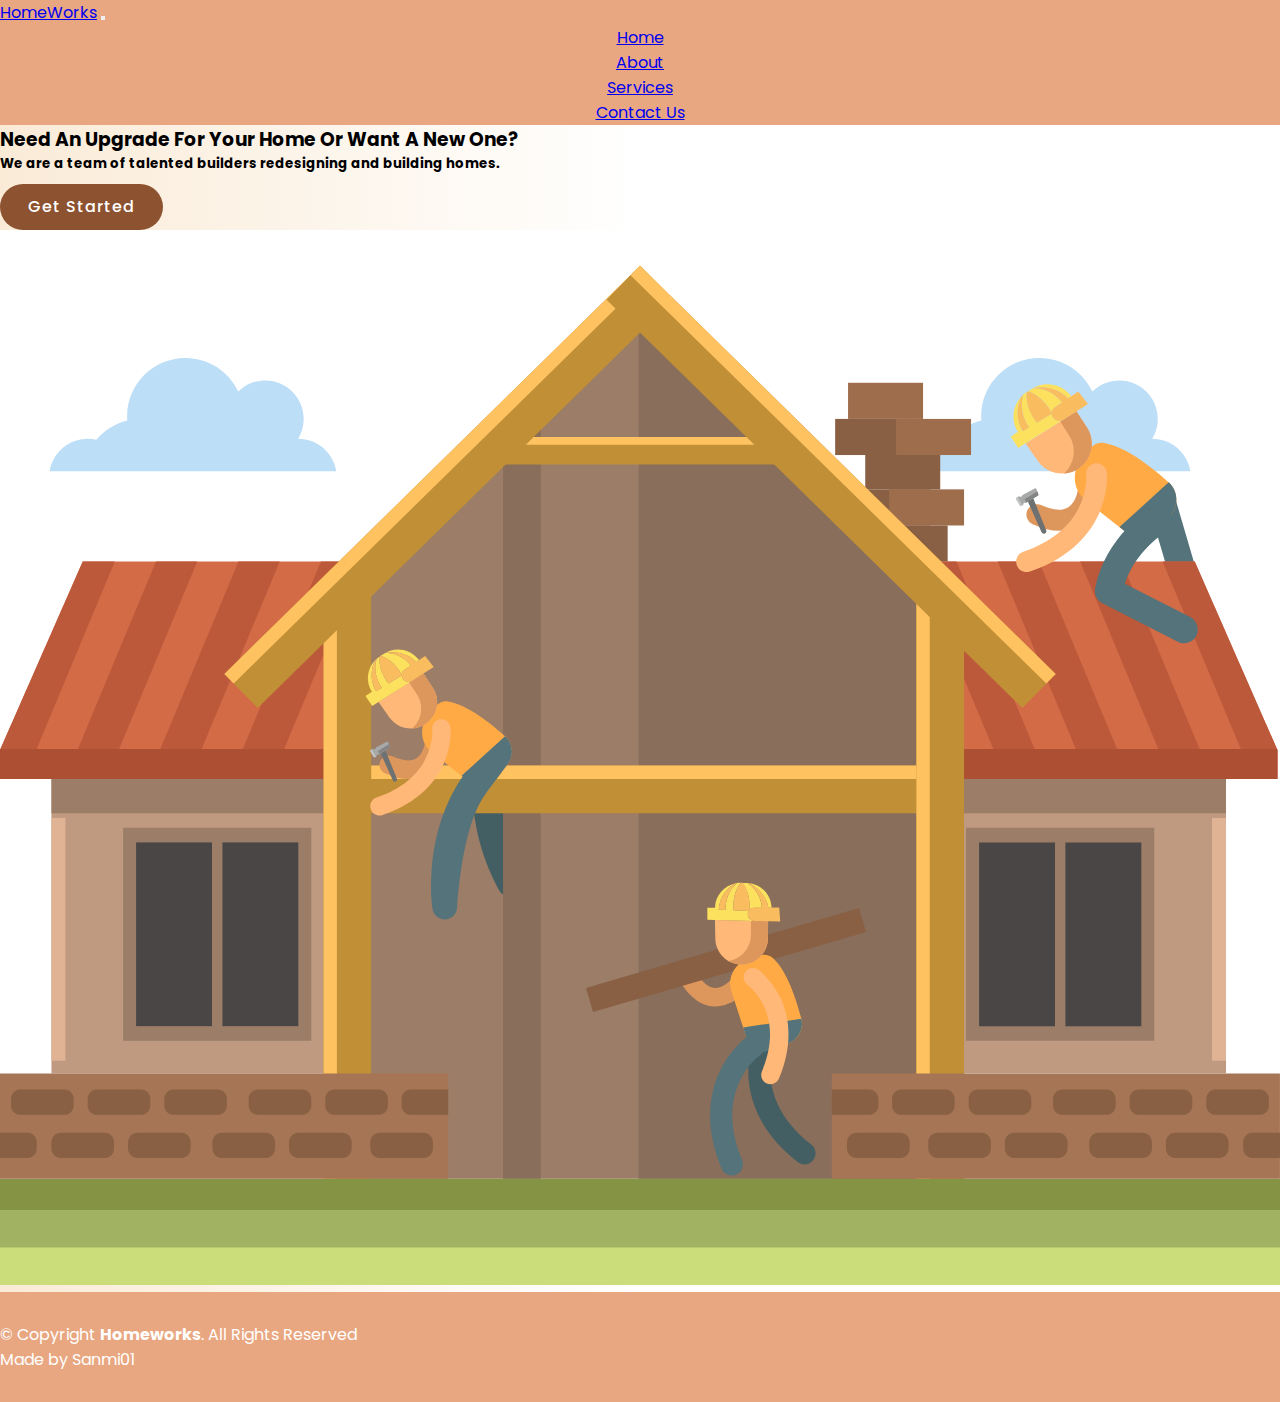
<file: index.html>
<!doctype html>
<html lang="en">
  <head>
    <!-- Required meta tags -->
    <meta charset="utf-8">
    <meta name="viewport" content="width=device-width, initial-scale=1">

    <!-- Bootstrap CSS -->
    <link href="https://cdn.jsdelivr.net/npm/bootstrap@5.1.2/dist/css/bootstrap.min.css" rel="stylesheet" integrity="sha384-uWxY/CJNBR+1zjPWmfnSnVxwRheevXITnMqoEIeG1LJrdI0GlVs/9cVSyPYXdcSF" crossorigin="anonymous">
    <link href="./css/styles.css" rel="stylesheet">

    <title>Homeworks</title>
  </head>
  <body>
    <header>
    <nav class="navbar navbar-expand-lg navbar-light fixed-top py-3" id="mainNav">
      <div class="container-fluid px-4 px-lg-5">
          <a class="navbar-brand" href="./index.html">HomeWorks</a>
          <button class="navbar-toggler navbar-toggler-right" type="button" data-bs-toggle="collapse" data-bs-target="#navbarResponsive" aria-controls="navbarResponsive" aria-expanded="false" aria-label="Toggle navigation"><span class="navbar-toggler-icon"></span></button>
          <div class="collapse navbar-collapse" id="navbarResponsive">
              <ul class="navbar-nav ms-auto my-2 my-lg-0">
                  <li class="nav-item"><a class="nav-link" href="./index.html">Home</a></li>
                  <li class="nav-item"><a class="nav-link" href="./about.html">About</a></li>
                  <li class="nav-item"><a class="nav-link" href="./services.html">Services</a></li>
                  <li class="nav-item"><a class="nav-link" href="./contact.html">Contact Us</a></li>
              </ul>
          </div>
      </div>
  </nav>
  </header>


<section id="hero" class="d-flex align-items-center landing-page-section pb-5 pt-5 min-vh-100">
  <div class="container">
    <div class="row">
      <div class="col-lg-6 d-flex flex-column justify-content-center pt-4 pt-lg-0 order-2 order-lg-1" data-aos="fade-up" data-aos-delay="200">
        <h3 class="m-2">Need An Upgrade For Your Home Or Want A New One?</h3>
        <h5 class="m-2">We are a team of talented builders redesigning and building homes.</h5>
        <div class="d-flex justify-content-center justify-content-lg-start">
          <a href="./about.html" class="btn-get-started">Get Started</a>
        </div>
      </div>
      <div class="col-lg-6 order-1 order-lg-2 hero-img p-md-5" data-aos="zoom-in" data-aos-delay="200">
        <img src="./svg/Renovation vector 4.svg" class="h-auto mw-100 animated" />
      </div>
    </div>
  </div>
</section>

  <footer id="footer" class="">
    <div class="container-fluid footer-bottom d-flex justify-content-between">
      <div class="copyright">
        &copy; Copyright <strong><span>Homeworks</span></strong>. All Rights Reserved
      </div>
      <div class="credits">
        Made by <a href="https://sanmi01.github.io/Portfolio/">Sanmi01</a>
      </div>
    </div>
  </footer>
    <!-- Optional JavaScript; choose one of the two! -->

    <!-- Option 1: Bootstrap Bundle with Popper -->
    <script src="https://cdn.jsdelivr.net/npm/bootstrap@5.1.2/dist/js/bootstrap.bundle.min.js" integrity="sha384-kQtW33rZJAHjgefvhyyzcGF3C5TFyBQBA13V1RKPf4uH+bwyzQxZ6CmMZHmNBEfJ" crossorigin="anonymous"></script>

    <!-- Option 2: Separate Popper and Bootstrap JS -->
    <!--
    <script src="https://cdn.jsdelivr.net/npm/@popperjs/core@2.10.2/dist/umd/popper.min.js" integrity="sha384-7+zCNj/IqJ95wo16oMtfsKbZ9ccEh31eOz1HGyDuCQ6wgnyJNSYdrPa03rtR1zdB" crossorigin="anonymous"></script>
    <script src="https://cdn.jsdelivr.net/npm/bootstrap@5.1.2/dist/js/bootstrap.min.js" integrity="sha384-PsUw7Xwds7x08Ew3exXhqzbhuEYmA2xnwc8BuD6SEr+UmEHlX8/MCltYEodzWA4u" crossorigin="anonymous"></script>
    -->
  </body>
</html>
</file>
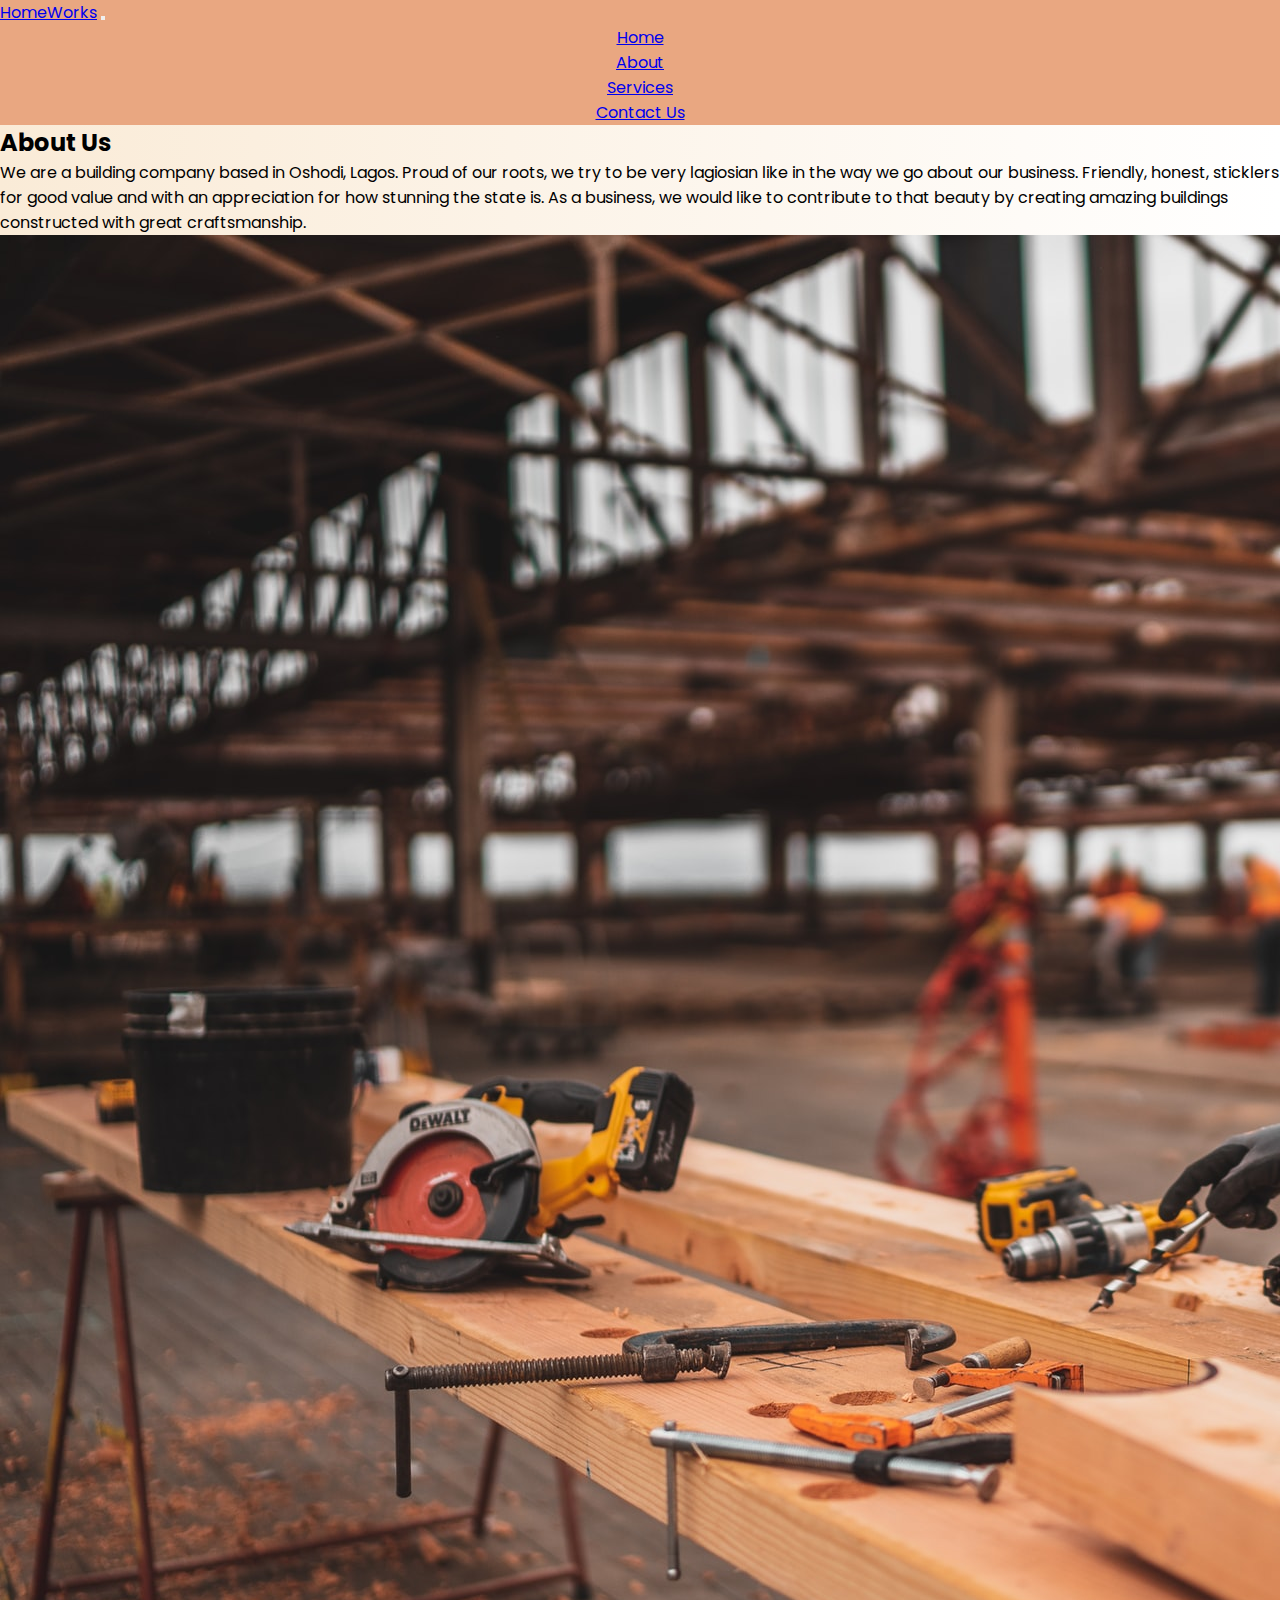
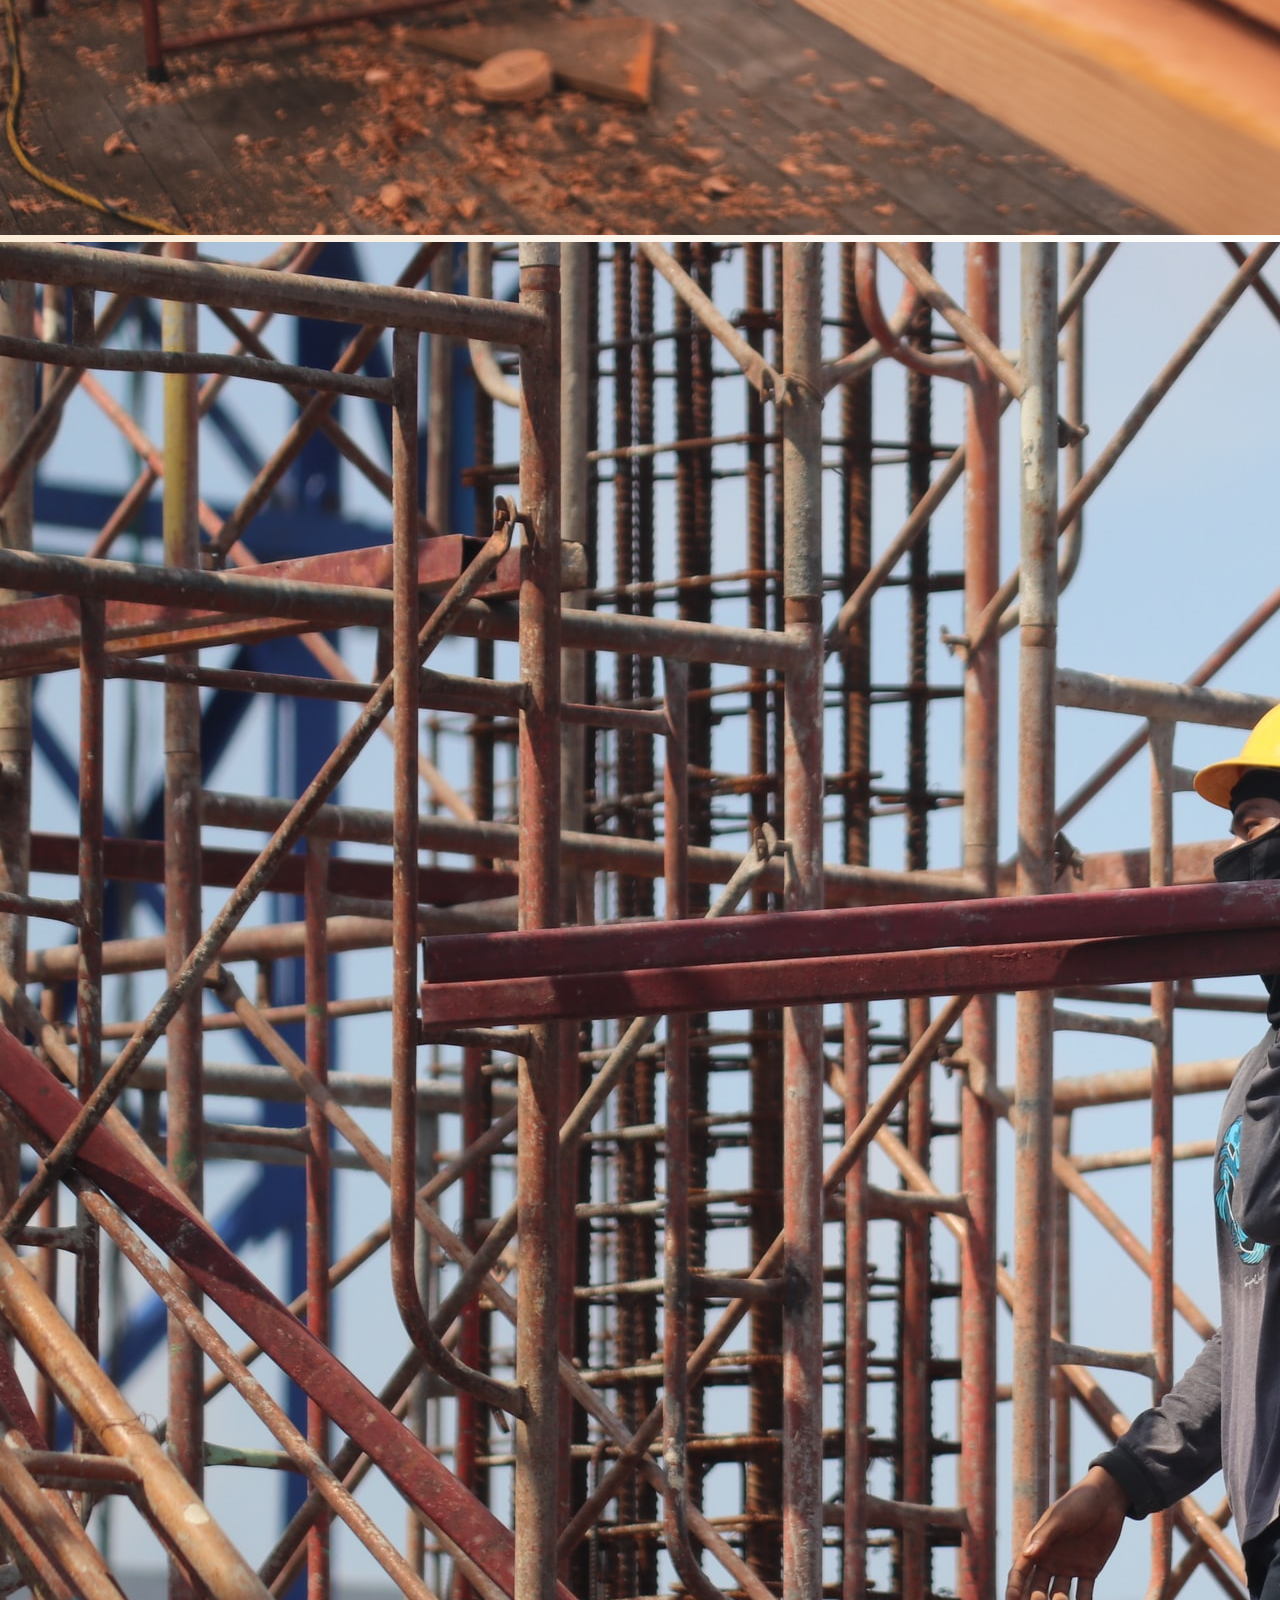
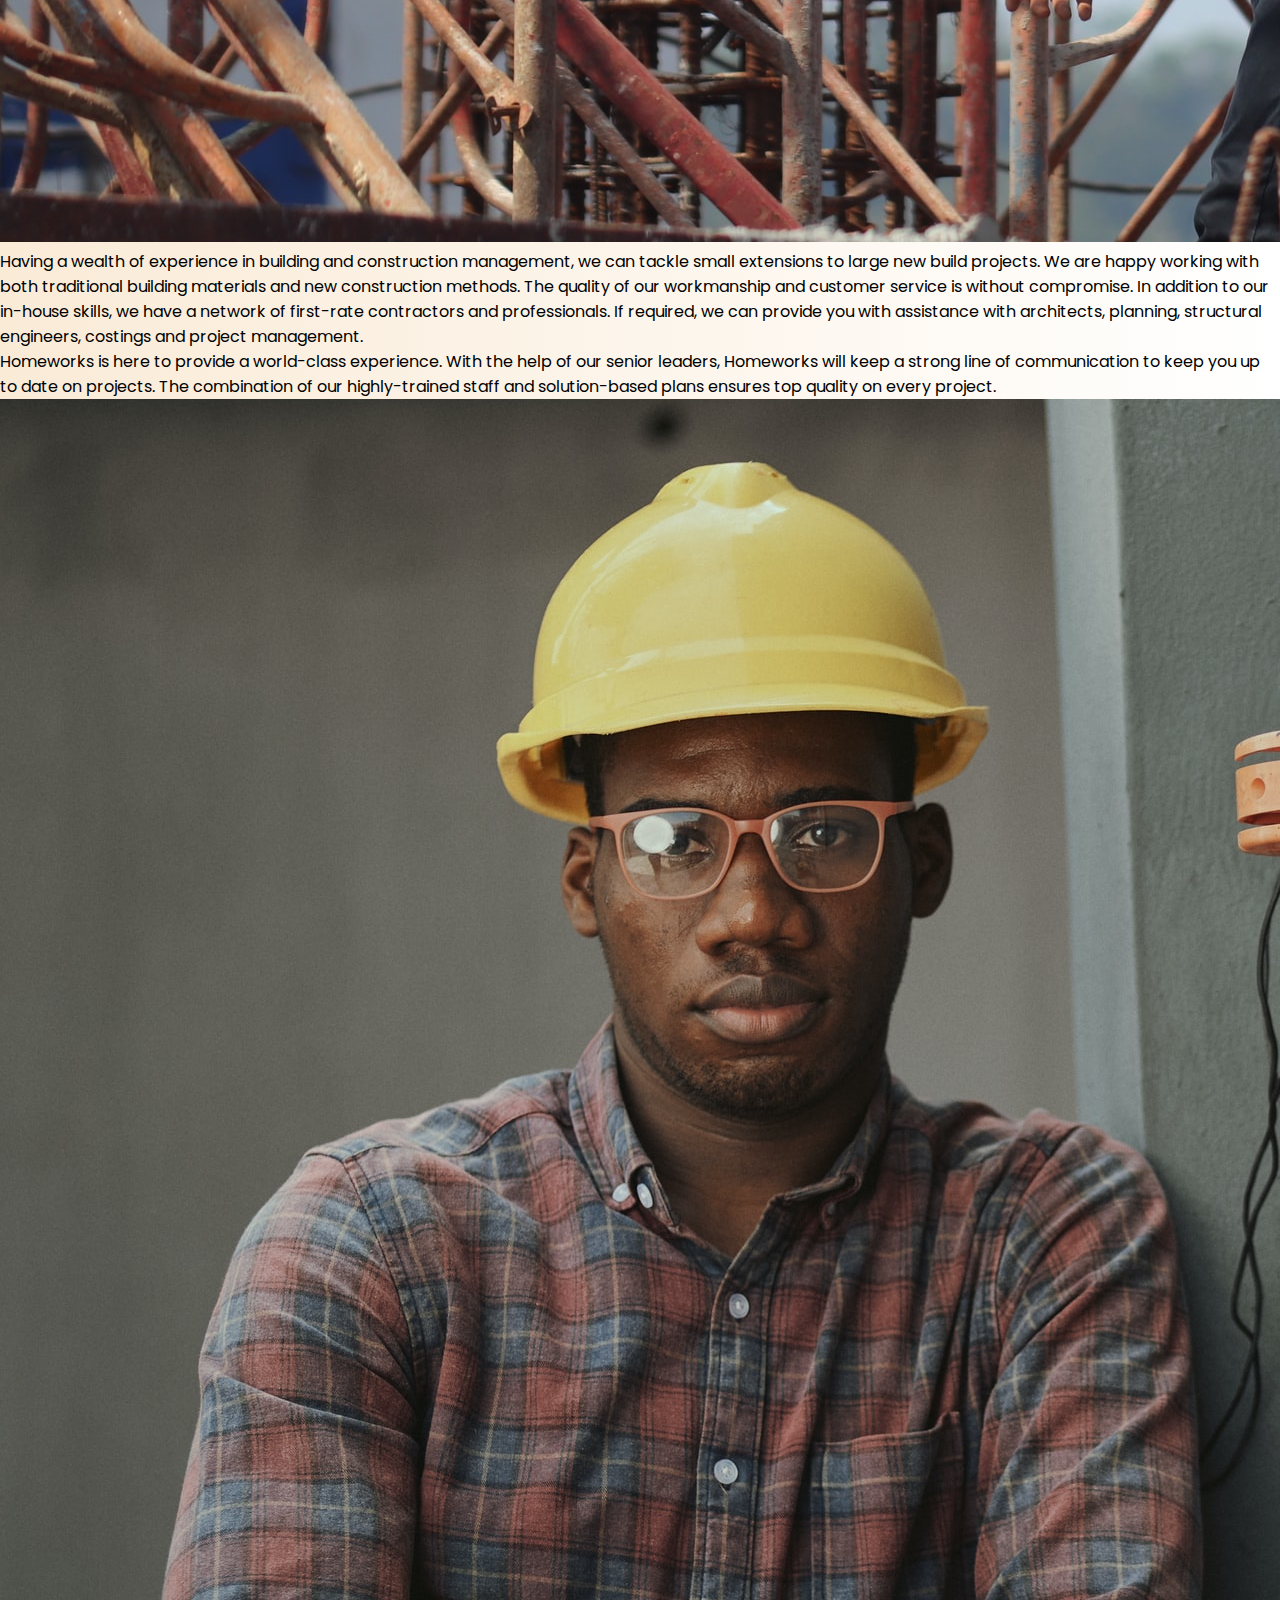
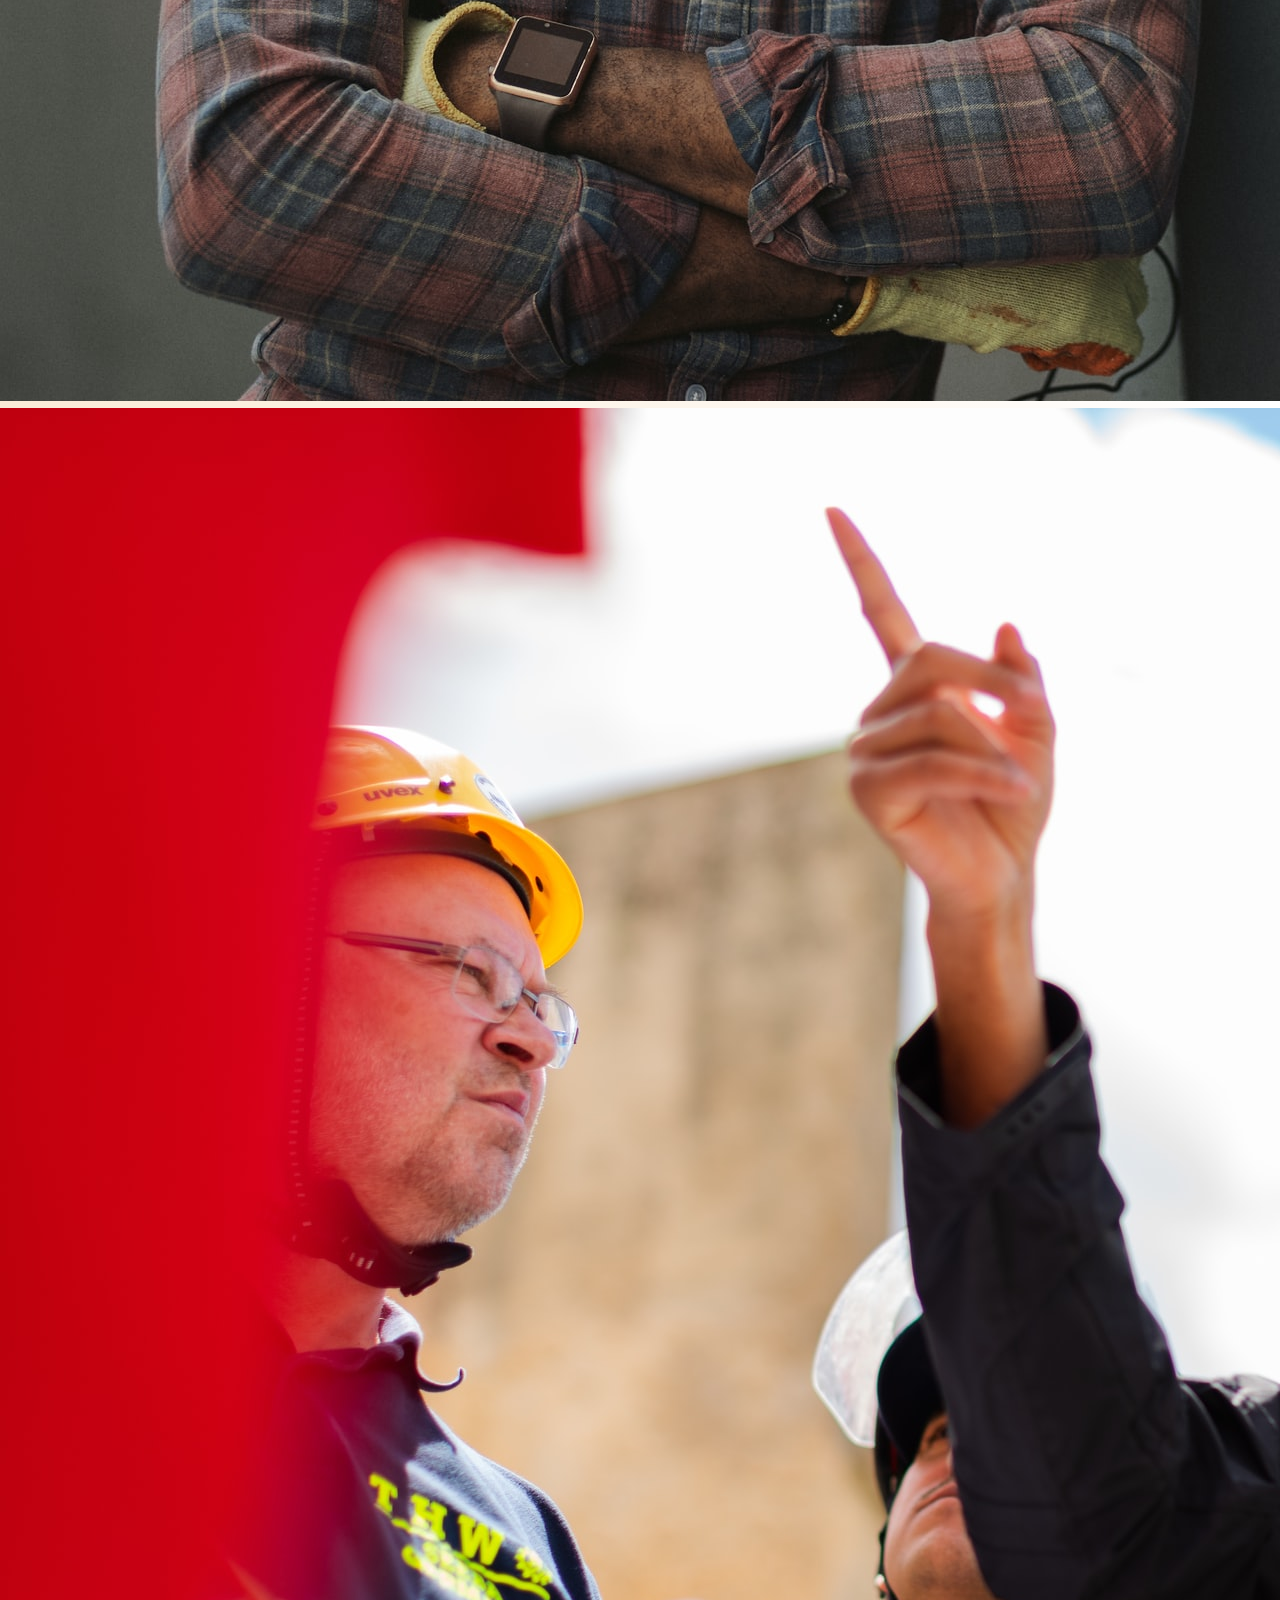
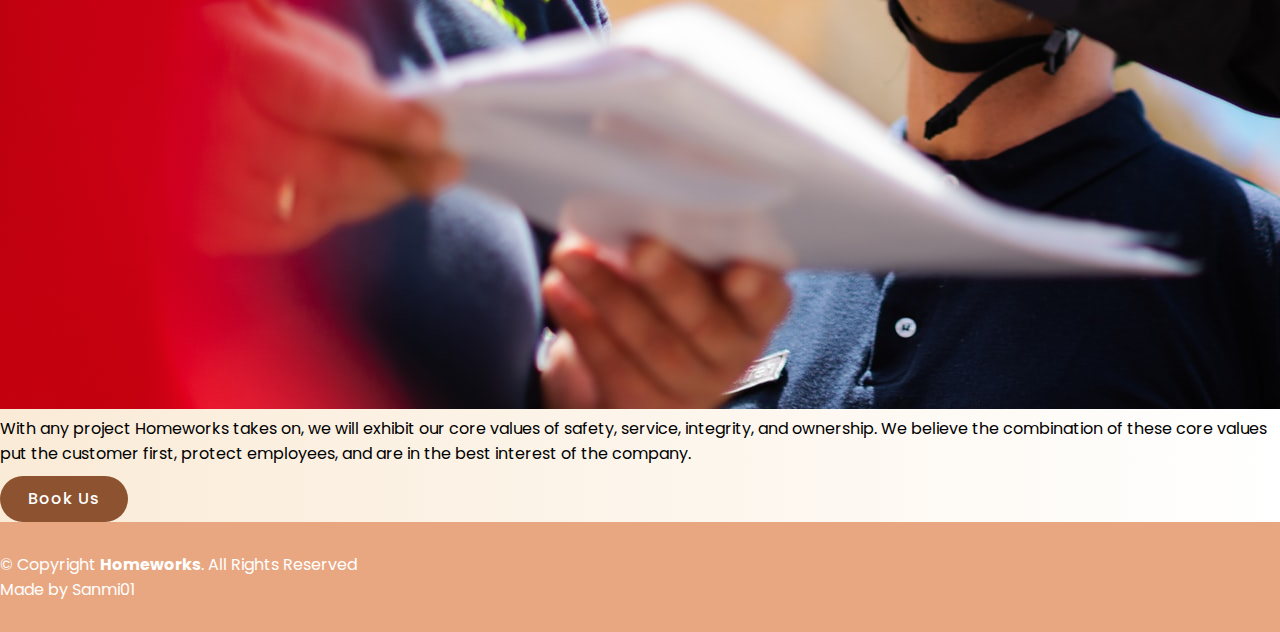
<file: about.html>
<!doctype html>
<html lang="en">

<head>
  <!-- Required meta tags -->
  <meta charset="utf-8">
  <meta name="viewport" content="width=device-width, initial-scale=1">

  <!-- Bootstrap CSS -->
  <link href="https://cdn.jsdelivr.net/npm/bootstrap@5.1.2/dist/css/bootstrap.min.css" rel="stylesheet"
    integrity="sha384-uWxY/CJNBR+1zjPWmfnSnVxwRheevXITnMqoEIeG1LJrdI0GlVs/9cVSyPYXdcSF" crossorigin="anonymous">
  <link href="./css/styles.css" rel="stylesheet">

  <title>Homeworks</title>
</head>

<body>
  <header>
    <nav class="navbar navbar-expand-lg navbar-light fixed-top py-3" id="mainNav">
      <div class="container-fluid px-4 px-lg-5">
        <a class="navbar-brand" href="./index.html">HomeWorks</a>
        <button class="navbar-toggler navbar-toggler-right" type="button" data-bs-toggle="collapse"
          data-bs-target="#navbarResponsive" aria-controls="navbarResponsive" aria-expanded="false"
          aria-label="Toggle navigation"><span class="navbar-toggler-icon"></span></button>
        <div class="collapse navbar-collapse" id="navbarResponsive">
          <ul class="navbar-nav ms-auto my-2 my-lg-0">
            <li class="nav-item"><a class="nav-link" href="./index.html">Home</a></li>
            <li class="nav-item"><a class="nav-link" href="./about.html">About</a></li>
            <li class="nav-item"><a class="nav-link" href="./services.html">Services</a></li>
            <li class="nav-item"><a class="nav-link" href="./contact.html">Contact Us</a></li>
          </ul>
        </div>
      </div>
    </nav>
  </header>

  <section id="hero" class="d-flex align-items-center about-section py-5">
    <div class="container p-5">
      <h2 class="text-center">About Us</h2>
      <div class="row m-3">
        <div class="col-lg-6 d-flex flex-column justify-content-center pt-4 pt-lg-0 order-2 order-lg-1 p-3"
          data-aos="fade-up" data-aos-delay="200">
          <p>We are a building company based in Oshodi, Lagos.
            Proud of our roots, we try to be very lagiosian like in the way we go about our business. Friendly, honest,
            sticklers for good value and with an appreciation for how stunning the state is. As a
            business, we would like to contribute to that beauty by creating amazing buildings constructed with great
            craftsmanship.</p>
        </div>
        <div class="col-lg-6 order-1 order-lg-2 hero-img p-3" data-aos="zoom-in" data-aos-delay="200">
          <img src="./img/construction-9.jpg" class="h-auto mw-100" />
        </div>
      </div>
      <div class="row m-3">
        <div class="col-lg-6 order-1 order-lg-1 hero-img p-3" data-aos="zoom-in" data-aos-delay="200">
          <img src="./img/construction-4.jpg" class="h-auto mw-100" />
        </div>
        <div class="col-lg-6 d-flex flex-column justify-content-center pt-4 pt-lg-0 order-2 order-lg-2 p-3"
          data-aos="fade-up" data-aos-delay="200">
          <p>Having a wealth of experience in building and construction management, we can tackle small extensions to
            large new build projects. We are happy working with both traditional building materials and new construction
            methods. The quality of our workmanship and customer service is without compromise. In addition to our
            in-house skills, we have a network of first-rate contractors and professionals. If required, we can provide
            you with assistance with architects, planning, structural engineers, costings and project management.</p>
        </div>
      </div>
      <div class="row m-3">
        <div class="col-lg-6 d-flex flex-column justify-content-center pt-4 pt-lg-0 order-2 order-lg-1 p-3"
          data-aos="fade-up" data-aos-delay="200">
          <p>Homeworks is here to provide a world-class experience. With the help of our senior leaders, Homeworks will keep
            a strong line of communication to keep you up to date on projects. The combination of our highly-trained
            staff and solution-based plans ensures top quality on every project.</p>
        </div>
        <div class="col-lg-6 order-1 order-lg-2 hero-img p-3" data-aos="zoom-in" data-aos-delay="200">
          <img src="./img/construction-12.jpg" class="h-auto mw-100" />
        </div>
      </div>
      <div class="row m-3">
        <div class="col-lg-6 order-1 order-lg-1 hero-img p-3" data-aos="zoom-in" data-aos-delay="200">
          <img src="./img/construction-13.jpg" class="h-auto mw-100" />
        </div>
        <div class="col-lg-6 d-flex flex-column justify-content-center pt-4 pt-lg-0 order-2 order-lg-2 p-3"
          data-aos="fade-up" data-aos-delay="200">
          <p>With any project Homeworks takes on, we will exhibit our core values of safety, service, integrity, and
            ownership. We believe the combination of these core values put the customer first, protect employees, and
            are in the best interest of the company.</p>
          <div class="d-flex justify-content-center justify-content-lg-start">
            <a href="./services.html" class="btn-get-started">Book Us</a>
          </div>
        </div>
      </div>
    </div>
    </div>
  </section>

  <footer id="footer">
    <div class="container-fluid footer-bottom d-flex justify-content-between">
      <div class="copyright">
        &copy; Copyright <strong><span>Homeworks</span></strong>. All Rights Reserved
      </div>
      <div class="credits">
        Made by <a href="https://sanmi01.github.io/Portfolio/">Sanmi01</a>
      </div>
    </div>
  </footer>
  <!-- Optional JavaScript; choose one of the two! -->

  <!-- Option 1: Bootstrap Bundle with Popper -->
  <script src="https://cdn.jsdelivr.net/npm/bootstrap@5.1.2/dist/js/bootstrap.bundle.min.js"
    integrity="sha384-kQtW33rZJAHjgefvhyyzcGF3C5TFyBQBA13V1RKPf4uH+bwyzQxZ6CmMZHmNBEfJ" crossorigin="anonymous">
  </script>

  <!-- Option 2: Separate Popper and Bootstrap JS -->
  <!--
    <script src="https://cdn.jsdelivr.net/npm/@popperjs/core@2.10.2/dist/umd/popper.min.js" integrity="sha384-7+zCNj/IqJ95wo16oMtfsKbZ9ccEh31eOz1HGyDuCQ6wgnyJNSYdrPa03rtR1zdB" crossorigin="anonymous"></script>
    <script src="https://cdn.jsdelivr.net/npm/bootstrap@5.1.2/dist/js/bootstrap.min.js" integrity="sha384-PsUw7Xwds7x08Ew3exXhqzbhuEYmA2xnwc8BuD6SEr+UmEHlX8/MCltYEodzWA4u" crossorigin="anonymous"></script>
    -->
</body>

</html>
</file>
<file: css/styles.css>
@import url('https://fonts.googleapis.com/css2?family=Poppins:wght@100;200;300;400;500;600&display=swap');
* {
  margin: 0;
  padding: 0;
  box-sizing: border-box;
}

body { font-family: 'Poppins', sans-serif; }
nav { background-color: #e9a781; }
.landing-page-section { background-image: linear-gradient(to right, antiquewhite, white, white); }

#hero .btn-get-started {
  font-weight: 500; font-size: 16px;
  letter-spacing: 1px; display: inline-block;
  padding: 10px 28px 11px 28px;
  border-radius: 50px; transition: 0.5s;
  margin: 10px 0 0 0; color: #fff;
  background: #8d5230; text-decoration: none;
}

#hero .btn-get-started:hover { background-color: #4a210a; }
.animated { animation: up-down 2s ease-in-out infinite alternate-reverse both; }
.about-section, .services-section, .contact { background-image: linear-gradient(to right, antiquewhite, white); }

.service-box {
  box-shadow: 0px 0 30px rgba(1, 41, 112, 0.08); height: 100%;
  padding: 60px 30px; text-align: center;
  transition: 0.3s; border-radius: 5px;
}

.service-box h3, .service-box p, .nav-item { text-align: center; }

.service-box .icon {
  font-size: 36px; padding: 40px 20px;
  border-radius: 4px; position: relative;
  margin-bottom: 25px; display: inline-block;
  line-height: 0; transition: 0.3s;
}

.services .service-box.blue { border-bottom: 3px solid #2db6fa; }
.services .service-box.blue .icon { color: #2db6fa; background: #dbf3fe; }
.services .service-box.blue .read-more { color: #2db6fa; }
.services .service-box.blue:hover { background: #2db6fa; }
.services .service-box.orange { border-bottom: 3px solid #f68c09; }
.services .service-box.orange .icon { color: #f68c09; background: #fde3c4; }
.services .service-box.orange .read-more { color: #f68c09; }
.services .service-box.orange:hover { background: #f68c09; }
.services .service-box.green { border-bottom: 3px solid #08da4e; }
.services .service-box.green .icon { color: #08da4e; background: #cffddf; }
.services .service-box.green .read-more {color: #08da4e;}
.services .service-box.green:hover {background: #08da4e;}
.services .service-box.red { border-bottom: 3px solid #e9222c;}
.services .service-box.red .icon { color: #e9222c; background: #fef7f8; }
.services .service-box.red .read-more {color: #e9222c;}
.services .service-box.red:hover {background: #e9222c;}
.services .service-box.purple {border-bottom: 3px solid #b50edf;}
.services .service-box.purple .icon { color: #b50edf; background: #f8e4fd; }
.services .service-box.purple .read-more {color: #b50edf;}
.services .service-box.purple:hover {background: #b50edf;}
.services .service-box.pink {border-bottom: 3px solid #f51f9c;}
.services .service-box.pink .icon { color: #f51f9c; background: #feecf7; }
.services .service-box.pink .read-more {color: #f51f9c;}
.services .service-box.pink:hover {background: #f51f9c;}
.services .service-box:hover h3, .services .service-box:hover p, .services .service-box:hover .read-more { color: #fff; }
.services .service-box:hover .icon { background: #fff; }

#footer .footer-bottom {
  background-color: #e9a781; color: #fff;
  padding-top: 30px; padding-bottom: 30px;
}

#footer .credits a { transition: 0.3s; color: #fff; text-decoration: none; }
#footer .credits a:hover { transition: 0.3s; color: burlywood; text-decoration: none;}

@keyframes up-down {
  0% { transform: translateY(10px); }
  100% { transform: translateY(-10px); }
}

.info-box h3 { display: inline-block; }

.info-box i {
  font-size: 26px; padding: 20px 10px;
  border-radius: 4px; position: relative;
  margin-bottom: 15px; display: inline-block;
  line-height: 0; transition: 0.3s;
}
</file>
